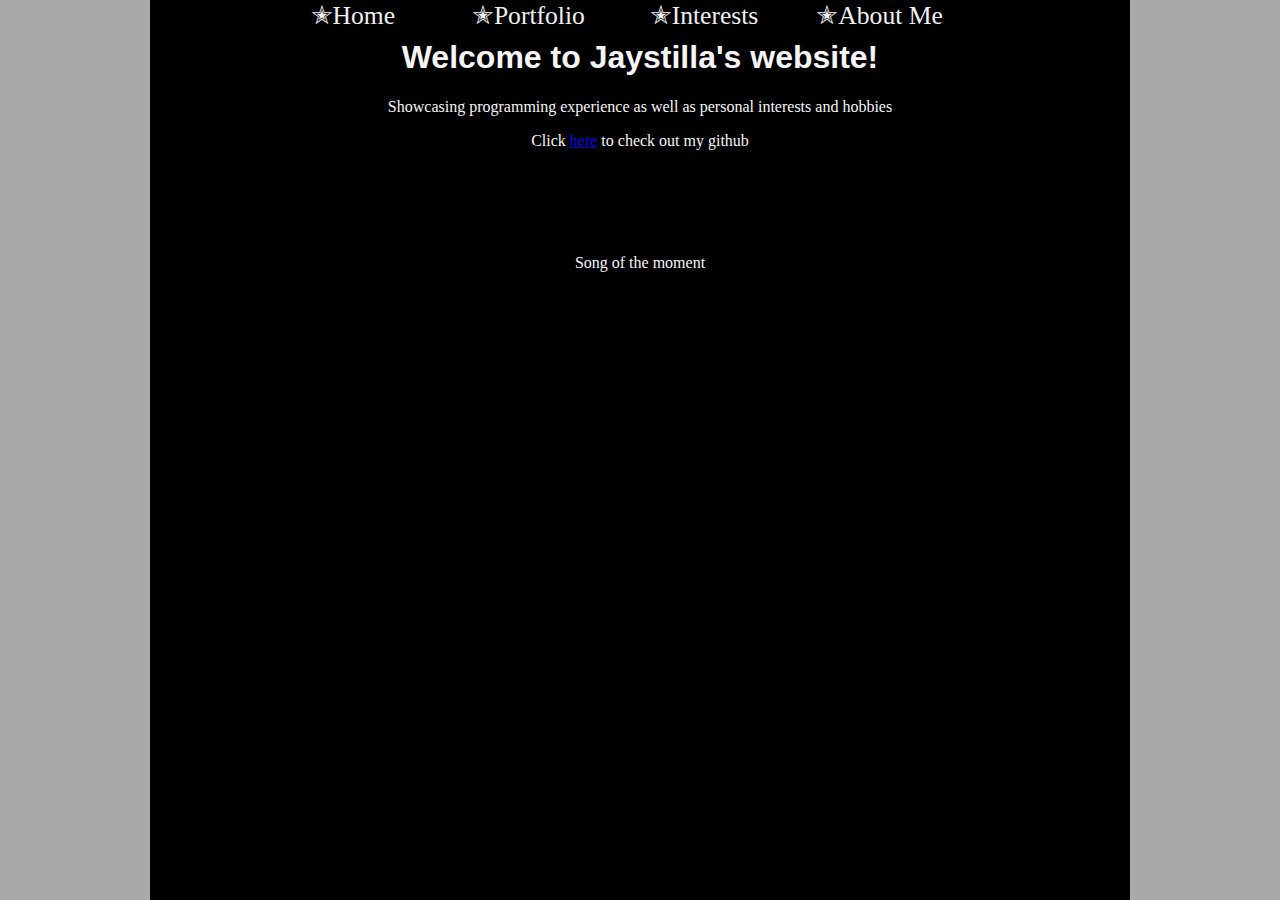
<file: index.html>
<!DOCTYPE HTML PUBLIC "-//W3C//DTD HTML 4.01 Transitional//EN"
"http://www.w3.org/TR/html4/loose.dtd">

<html>

<head>
  <meta http-equiv="content-type" content="text/html; charset=utf-8">
  <meta name="description" content="Portfolio of Jaystilla">
  <meta name="keywords" content="Jaystilla, Jayce, Games, Video Games, Software, Game Development, Programming">
  <link rel="stylesheet" href="JaystillaStyle.css">
</head>

<body>
<div class="background">
  <title>Jaystilla</title>
  <br>
  <h1>Welcome to Jaystilla's website!</h1>
  <p>Showcasing programming experience as well as personal interests and hobbies</p>
  <p>Click <a href="http://github.com/jaystilla">here</a> to check out my github</p>
  <div id="navigation_container">
  <ul id="nav">
    <li><a class="one" href="http://jaystilla.com">&#10029;Home</a></li>
    <li><a class="one" href="http://jaystilla.com/Projects">&#10029;Portfolio</a></li>
    <li><a class="one" href="Interests.asp">&#10029;Interests</a></li>
    <li><a class="one" href="AboutMe.asp">&#10029;About Me</a></li>
  </ul>
</div>
<br>
<br>
<br>
<br>
  <div class="exactCenter"><p>Song of the moment</p></div>
  <div class="exactCenter"><p>
    <iframe width="560" height="315" src="https://www.youtube.com/embed/FsTq5rc41s4" frameborder="0" allowfullscreen></iframe></p>
  </div>
</div>

</body>
</html>
</file>
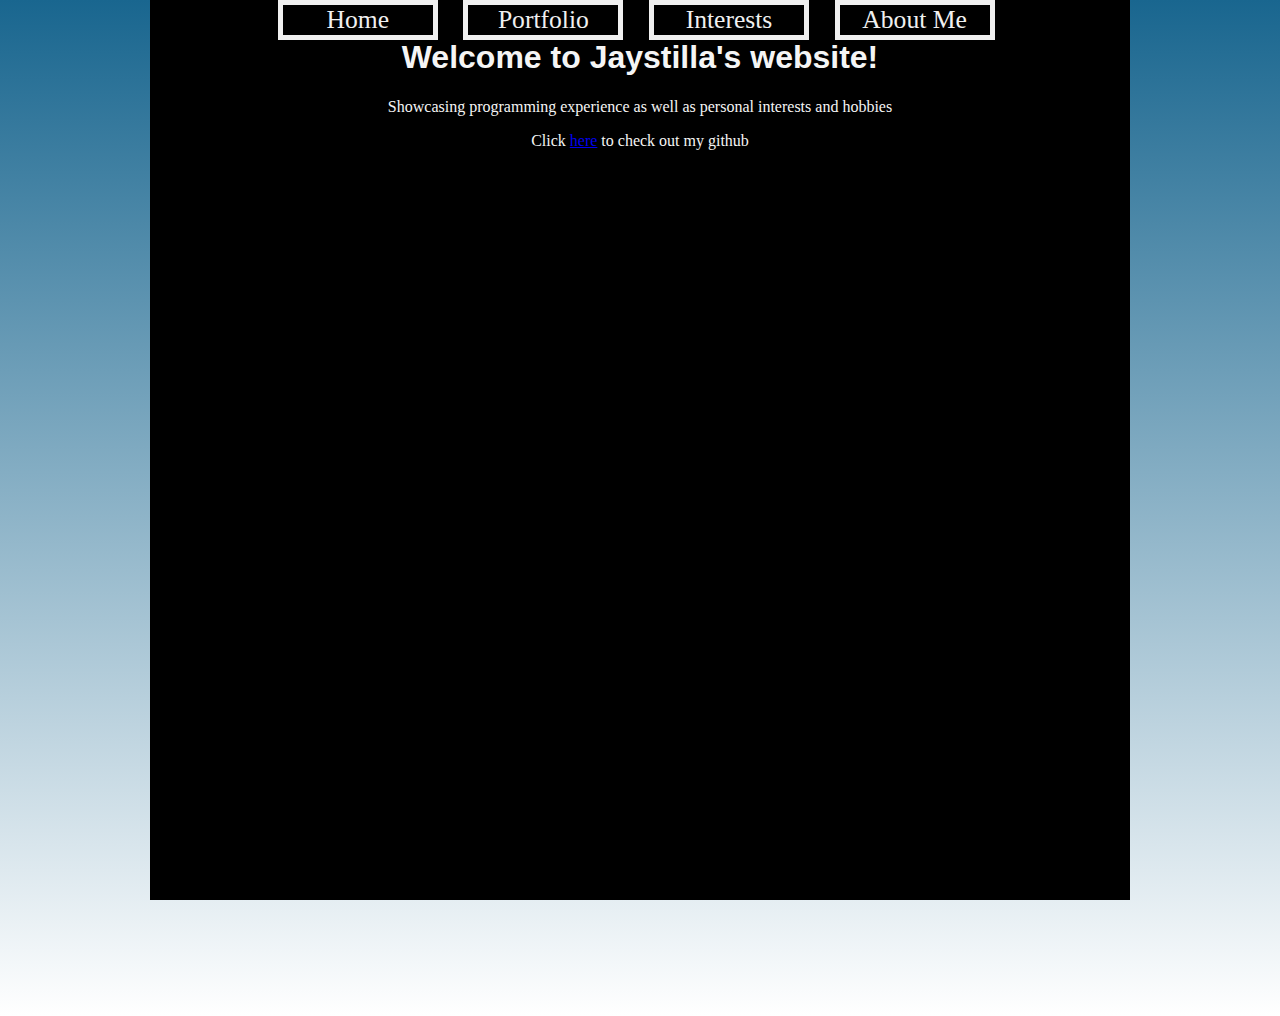
<file: AboutMe/index.html>
<!DOCTYPE HTML PUBLIC "-//W3C//DTD HTML 4.01 Transitional//EN"
"http://www.w3.org/TR/html4/loose.dtd">

<html>

<head>
  <link rel="icon" type="image/png" href="favicon-32x32.png" sizes="32x32" />
  <meta http-equiv="content-type" content="text/html; charset=utf-8">
  <meta name="description" content="Portfolio of Jaystilla">
  <meta name="keywords" content="Jaystilla, Jayce, Games, Video Games, Software, Game Development, Programming">
  <link rel="stylesheet" href="JaystillaStyle.css">
</head>

<body>
  <div class="background">
  <title>Jaystilla</title>
  <br>
  <h1>Welcome to Jaystilla's website!</h1>
  <p>Showcasing programming experience as well as personal interests and hobbies</p>
  <p>Click <a href="http://github.com/jaystilla">here</a> to check out my github</p>
  <ul id="nav">
    <li><a class="one" href="http://jaystilla.com">Home</a></li>
    <li><a class="one" href="http://jaystilla.com/Portfolio">Portfolio</a></li>
    <li><a class="one" href="http://jaystilla.com/Interests">Interests</a></li>
    <li><a class="one" href="http://jaystilla.com/AboutMe">About Me</a></li>
  </ul>
</div>

</body>
</html>
</file>
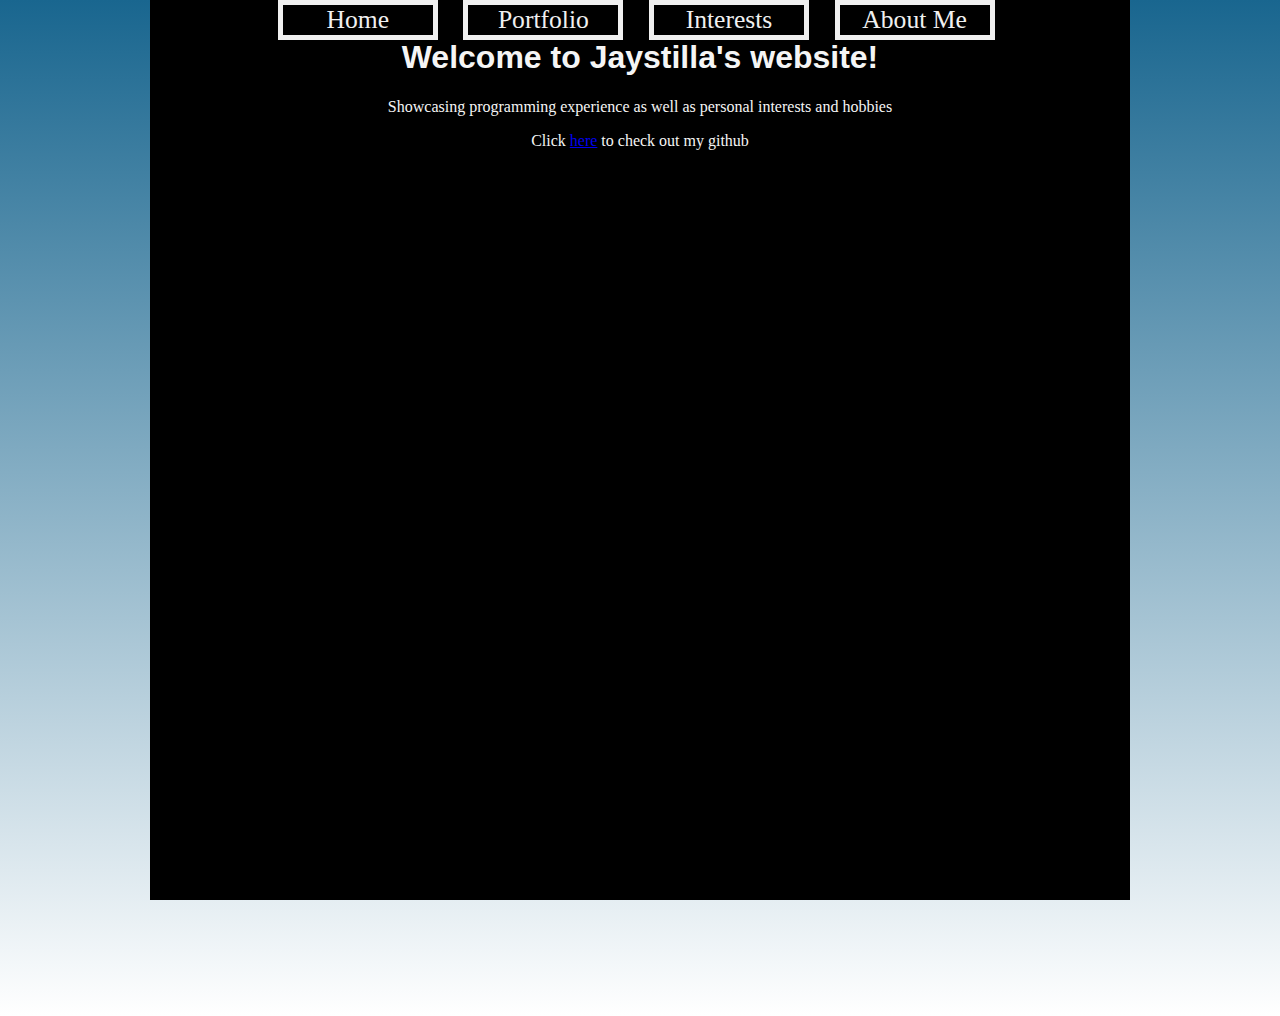
<file: Portfolio/index.html>
<!DOCTYPE HTML PUBLIC "-//W3C//DTD HTML 4.01 Transitional//EN"
"http://www.w3.org/TR/html4/loose.dtd">

<html>

<head>
  <link rel="icon" type="image/png" href="favicon-32x32.png" sizes="32x32" />
  <meta http-equiv="content-type" content="text/html; charset=utf-8">
  <meta name="description" content="Portfolio of Jaystilla">
  <meta name="keywords" content="Jaystilla, Jayce, Games, Video Games, Software, Game Development, Programming">
  <link rel="stylesheet" href="JaystillaStyle.css">
</head>

<body>
  <div class="background">
  <title>Jaystilla</title>
  <br>
  <h1>Welcome to Jaystilla's website!</h1>
  <p>Showcasing programming experience as well as personal interests and hobbies</p>
  <p>Click <a href="http://github.com/jaystilla">here</a> to check out my github</p>
  <ul id="nav">
    <li><a class="one" href="http://jaystilla.com">Home</a></li>
    <li><a class="one" href="Projects.asp">Portfolio</a></li>
    <li><a class="one" href="Interests.asp">Interests</a></li>
    <li><a class="one" href="AboutMe.asp">About Me</a></li>
  </ul>
</div>

</body>
</html>
</file>
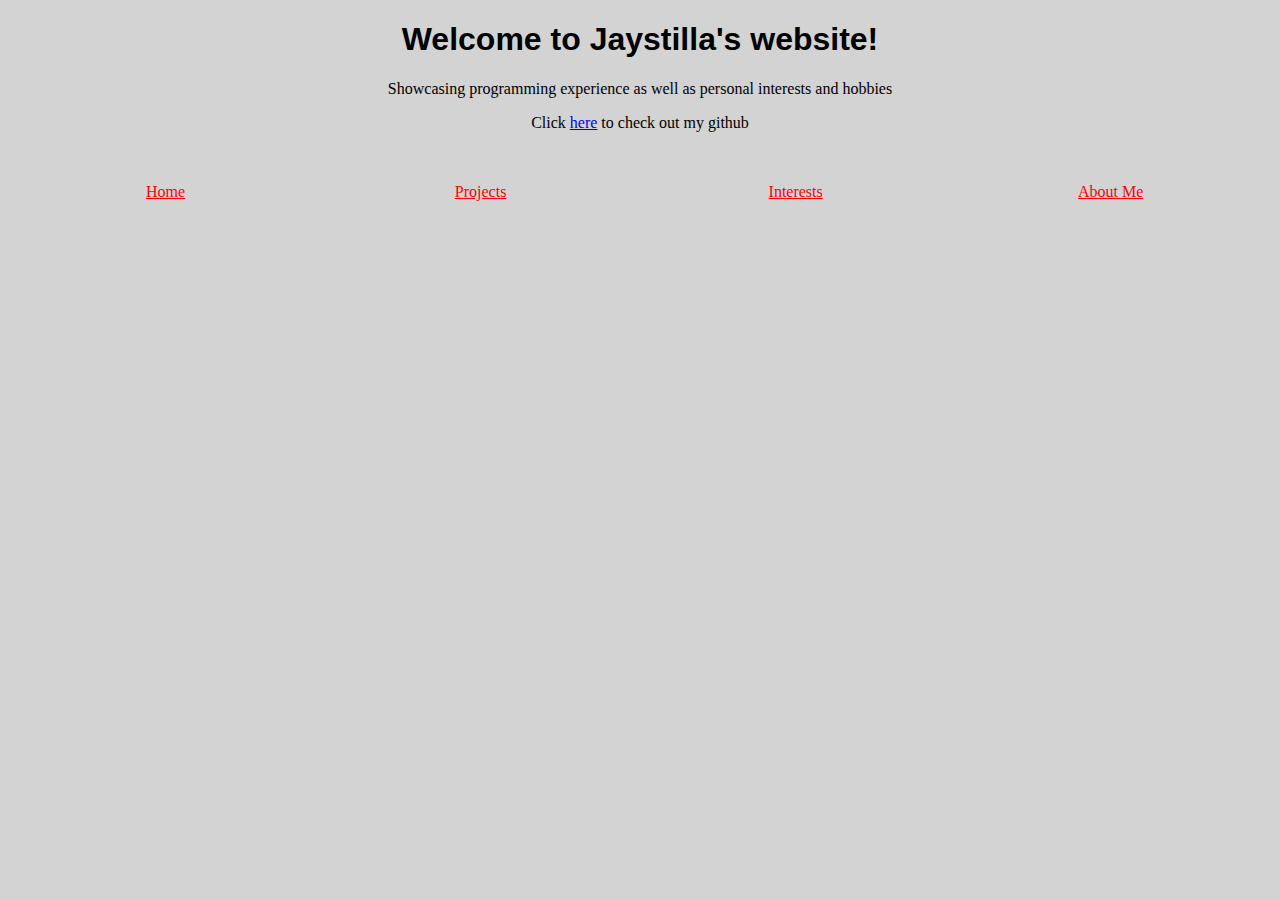
<file: Projects/index.html>
<!DOCTYPE HTML PUBLIC "-//W3C//DTD HTML 4.01 Transitional//EN"
"http://www.w3.org/TR/html4/loose.dtd">

<html>

<head>
  <meta http-equiv="content-type" content="text/html; charset=utf-8">
  <meta name="description" content="Portfolio of Jaystilla">
  <meta name="keywords" content="Jaystilla, Jayce, Games, Video Games, Software, Game Development, Programming">
  <link rel="stylesheet" href="JaystillaStyle.css">
</head>

<body>
  <title>Jaystilla</title>
  <h1>Welcome to Jaystilla's website!</h1>
  <p>Showcasing programming experience as well as personal interests and hobbies</p>
  <p>Click <a href="http://github.com/jaystilla">here</a> to check out my github</p>
  <ul id="nav">
    <li><a class="one" href="http://jaystilla.com">Home</a></li>
    <li><a class="one" href="Projects.asp">Projects</a></li>
    <li><a class="one" href="Interests.asp">Interests</a></li>
    <li><a class="one" href="AboutMe.asp">About Me</a></li>
  </ul>


</body>
</html>
</file>
<file: JaystillaStyle.css>
h1 {
  text-align: center;
  font-family: "Arial Black", Gadget, sans-serif;
  color: #F5F5F5;
}
body{
  background-color: darkgrey;
}
p {
  text-align: center;
  color: #F5F5F5;

}
ul {
  list-style-type: none;
  margin: 0;
  padding: 0;
}
li {
  float: left;
}
a.one {
  display: block;
}

a.one:link {color:#ff0000;}
a.one:visited {color:#0000ff;}
a.one:hover {font-size:110%;}
#nav {
  position: absolute;
  left:50%; top:0;
  margin-left: -375px;
  display: table;
  height: 87px;
  width: 750px;
  list-style: none;
}

#navigation_container {
  margin: 0 auto;
  width: 960px;
}

#nav a{
  display: block;
  text-align: center;
  width: 150px;
  text-decoration: none;
}

#nav li {
  text-align: center;
  list-style: none;
  display: block;
  float: left;
  margin: lem;
}

#nav li a {
  text-shadow:0 2px 1px rgba(0,0,0,0.5);
  display: block;
  text-decoration: none;
  color: #f0f0f0;
  font-size: 1.6em;
  margin: 0 .5em;
}

#nav li a:hover {
  margin-top: 2px;
}

div.exactCenter {
  margin-left: auto;
  margin-right: auto;

}

div.background{
  background-color: black;
  margin-left: 150px;
  margin-right: 150px;
  /* Set rules to fill background */
  min-height: 100%;
  min-width: 0px;

  /* Set up proportionate scaling */

  height: auto;

  /* Set up positioning */
  position:absolute;
  top: 0;
  left: 0;
  right: 0;
}
</file>
<file: AboutMe/JaystillaStyle.css>
h1 {
  text-align: center;
  font-family: "Arial Black", Gadget, sans-serif;
  color: #F5F5F5;
}
body{
  height: 1000px;
  background: linear-gradient(#19668f, white);
  background-repeat: no-repeat;
}
p {
  text-align: center;
  color: #F5F5F5;

}
ul {
  
  list-style-type: none;
  margin: 0;
  padding: 0;
}
li {
  float: left;
}
a.one {
  display: block;
}

a.one:link {color:#ff0000;}
a.one:visited {color:#0000ff;}
a.one:hover {font-size:110%;}
#nav {
  position: absolute;
  left:50%; top:0;
  margin-left: -375px;
  display: table;
  height: 87px;
  width: 750px;
  list-style: none;
}

#navigation_container {
  margin: 0 auto;
  width: 960px;
}

#nav a{
  display: block;
  text-align: center;
  width: 150px;
  text-decoration: none;
}

#nav li {
  text-align: center;
  list-style: none;
  display: block;
  float: left;
  margin: lem;
}

#nav li a {
  text-shadow:0 2px 1px rgba(0,0,0,0.5);
  display: block;
  text-decoration: none;
  color: #f0f0f0;
  font-size: 1.6em;
  margin: 0 .5em;
  border-style: solid;
  border-width: 5px;
}

#nav li a:hover {
  margin-top: 5px;
}

div.exactCenter {
  margin-left: auto;
  margin-right: auto;

}

div.background{
  background-color: black;
  margin-left: 150px;
  margin-right: 150px;
  /* Set rules to fill background */
  min-height: 100%;
  min-width: 0px;

  /* Set up proportionate scaling */

  height: auto;

  /* Set up positioning */
  position:absolute;
  top: 0;
  left: 0;
  right: 0;
}
</file>
<file: Portfolio/JaystillaStyle.css>
h1 {
  text-align: center;
  font-family: "Arial Black", Gadget, sans-serif;
  color: #F5F5F5;
}
body{
  height: 1000px;
  background: linear-gradient(#19668f, white);
  background-repeat: no-repeat;
}
p {
  text-align: center;
  color: #F5F5F5;

}
ul {
  
  list-style-type: none;
  margin: 0;
  padding: 0;
}
li {
  float: left;
}
a.one {
  display: block;
}

a.one:link {color:#ff0000;}
a.one:visited {color:#0000ff;}
a.one:hover {font-size:110%;}
#nav {
  position: absolute;
  left:50%; top:0;
  margin-left: -375px;
  display: table;
  height: 87px;
  width: 750px;
  list-style: none;
}

#navigation_container {
  margin: 0 auto;
  width: 960px;
}

#nav a{
  display: block;
  text-align: center;
  width: 150px;
  text-decoration: none;
}

#nav li {
  text-align: center;
  list-style: none;
  display: block;
  float: left;
  margin: lem;
}

#nav li a {
  text-shadow:0 2px 1px rgba(0,0,0,0.5);
  display: block;
  text-decoration: none;
  color: #f0f0f0;
  font-size: 1.6em;
  margin: 0 .5em;
  border-style: solid;
  border-width: 5px;
}

#nav li a:hover {
  margin-top: 5px;
}

div.exactCenter {
  margin-left: auto;
  margin-right: auto;

}

div.background{
  background-color: black;
  margin-left: 150px;
  margin-right: 150px;
  /* Set rules to fill background */
  min-height: 100%;
  min-width: 0px;

  /* Set up proportionate scaling */

  height: auto;

  /* Set up positioning */
  position:absolute;
  top: 0;
  left: 0;
  right: 0;
}
</file>
<file: Projects/JaystillaStyle.css>
h1 {
  text-align: center;
  font-family: "Arial Black", Gadget, sans-serif;
}
body{
  background-color: lightgrey;
}
p {
  text-align: center;
}
ul {
  list-style-type: none;
  margin: 0;
  padding: 0;
}
li {
  float: left;
}
a.one {
  display: block;
}
a.one:link {color:#ff0000;}
a.one:visited {color:#0000ff;}
a.one:hover {font-size:110%;}
#nav {
  display: table;
  height: 87px;
  width: 100%;
}

#nav li {
  display: table-cell;
  height: 87px;
  width: 24.9266%;  /* (100 / numItems)% */
  line-height: 87px;
  text-align: center;
  /*background: #ddd;*/
  /*border-right: 1px solid #fff;*/
  white-space: nowrap;
  }​
</file>
